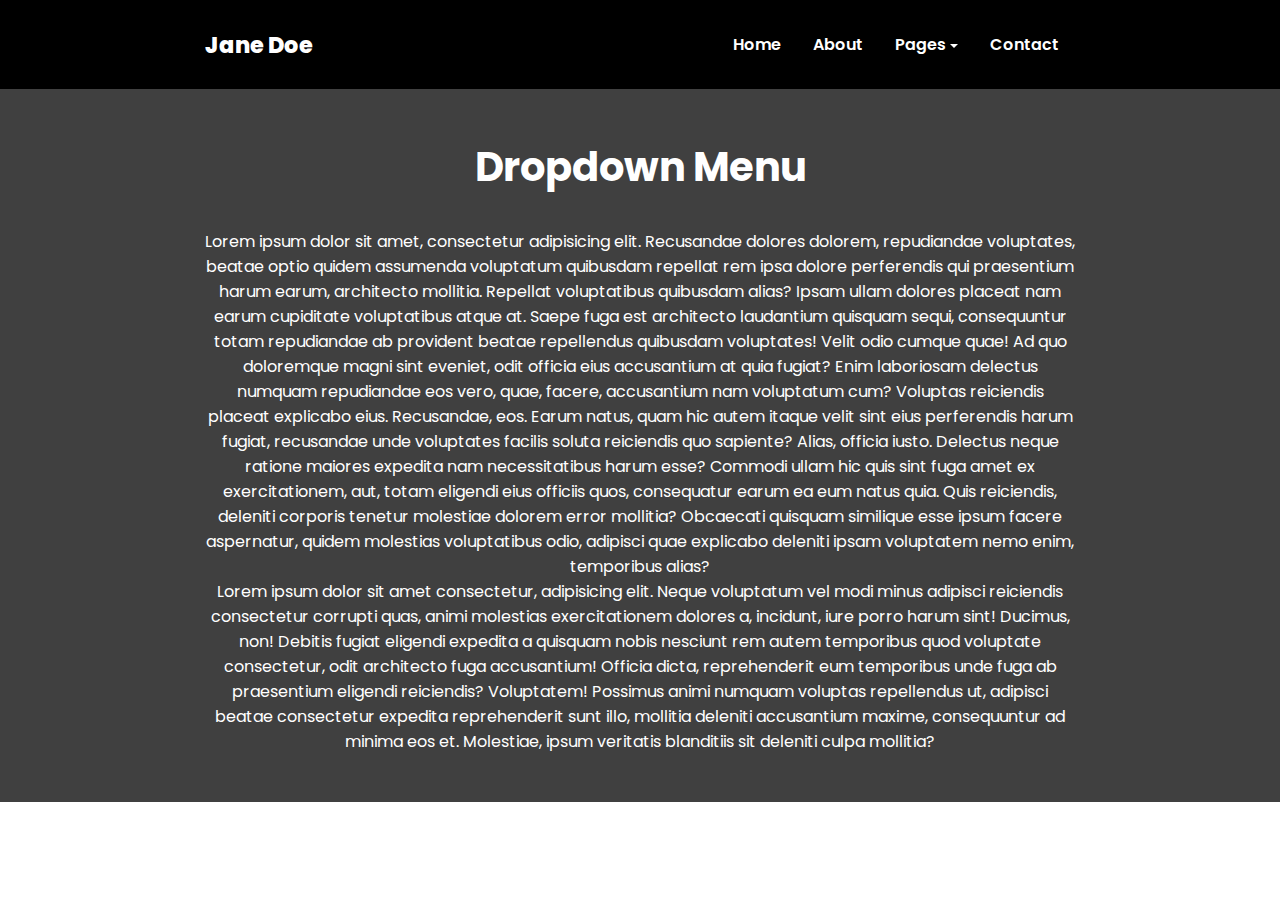
<file: Насырова-видео1/index.html>
<!DOCTYPE html>
<html lang="en">
<head>
  <meta charset="UTF-8">
  <meta name="viewport" content="width=device-width, initial-scale=1.0">
  <title>Насырова</title>
  <link rel="stylesheet" href="https://cdn.lineicons.com/5.0/lineicons.css" />
  <link rel="stylesheet" href="style.css">
</head>
<body>
  
<nav>
  <div class="container main-nav">
    <a href="#" class="logo"> Jane Doe</a>
    <input type="checkbox" id="toggle-btn">
    <label for="toggle-btn" class="toggler-open">
      <i class="lni lni-dashboard-square-1"></i>
    </label>
    <ul class="navbar">
      <li class="menu-item">
        <a href="#" class="menu-link">Home</a>
      </li>
      <li class="menu-item">
        <a href="#" class="menu-link">About</a>
      </li>
      <li class="menu-item dropdown">
        <a href="#" class="menu-link toggle-dropdown">Pages</a>
        <ul class="dropdown-menu">
          <li class="menu-icon">
            <a href="#" class="menu-link">Pricing</a>
          </li>
          <li class="menu-item dropdown-submenu">
            <a href="#" class="menu-link toggle-dropdown">Shop</a>
            <ul class="dropdown-menu">
              <li class="menu-item">
                <a href="#" class="menu-link">Shop-list</a>
              </li>
              <li class="menu-item">
                <a href="#" class="menu-link">Cart</a>
              </li>
              <li class="menu-item">
                <a href="#" class="menu-link">Order</a>
              </li>
              <li class="menu-item">
                <a href="#" class="menu-link">Checkout</a>
              </li>
            </ul>
          </li>
        </ul>
      </li>
      <li class="menu-item">
        <a href="#" class="menu-link">Contact</a>
      </li>
    </ul>
  </div>
</nav>
<section id="welcome">
  <div class="container">
    <h1>Dropdown Menu</h1>
    <div class="welcome-discription">
      <p>
        Lorem ipsum dolor sit amet, consectetur adipisicing elit. Recusandae dolores dolorem, repudiandae voluptates, beatae optio quidem assumenda voluptatum quibusdam repellat rem ipsa dolore perferendis qui praesentium harum earum, architecto mollitia.
        Repellat voluptatibus quibusdam alias? Ipsam ullam dolores placeat nam earum cupiditate voluptatibus atque at. Saepe fuga est architecto laudantium quisquam sequi, consequuntur totam repudiandae ab provident beatae repellendus quibusdam voluptates!
        Velit odio cumque quae! Ad quo doloremque magni sint eveniet, odit officia eius accusantium at quia fugiat? Enim laboriosam delectus numquam repudiandae eos vero, quae, facere, accusantium nam voluptatum cum?
        Voluptas reiciendis placeat explicabo eius. Recusandae, eos. Earum natus, quam hic autem itaque velit sint eius perferendis harum fugiat, recusandae unde voluptates facilis soluta reiciendis quo sapiente? Alias, officia iusto.
        Delectus neque ratione maiores expedita nam necessitatibus harum esse? Commodi ullam hic quis sint fuga amet ex exercitationem, aut, totam eligendi eius officiis quos, consequatur earum ea eum natus quia.
        Quis reiciendis, deleniti corporis tenetur molestiae dolorem error mollitia? Obcaecati quisquam similique esse ipsum facere aspernatur, quidem molestias voluptatibus odio, adipisci quae explicabo deleniti ipsam voluptatem nemo enim, temporibus alias?
      </p>
      <p>
        Lorem ipsum dolor sit amet consectetur, adipisicing elit. Neque voluptatum vel modi minus adipisci reiciendis consectetur corrupti quas, animi molestias exercitationem dolores a, incidunt, iure porro harum sint! Ducimus, non!
        Debitis fugiat eligendi expedita a quisquam nobis nesciunt rem autem temporibus quod voluptate consectetur, odit architecto fuga accusantium! Officia dicta, reprehenderit eum temporibus unde fuga ab praesentium eligendi reiciendis? Voluptatem!
        Possimus animi numquam voluptas repellendus ut, adipisci beatae consectetur expedita reprehenderit sunt illo, mollitia deleniti accusantium maxime, consequuntur ad minima eos et. Molestiae, ipsum veritatis blanditiis sit deleniti culpa mollitia?
      </p>
    </div>
  </div>
</section>
</file>
<file: Насырова-видео1/style.css>
@import url("https://fonts.googleapis.com/css2?family=Poppins:ital,wght@0,100;0,200;0,300;0,400;0,500;0,600;0,700;0,800;0,900;1,100;1,200;1,300;1,400;1,500;1,600;1,700;1,800;1,900&display=swap");
/* font-family: "Poppins", sans-serif; */
*,
::after,
::before {
  box-sizing: border-box;
  margin: 0;
  padding: 0;
}
h1 {
  font-size: 2.5rem;
  color: #fff;
  text-align: center;
}
li {
  list-style: none;
}
a {
  text-decoration: none;
}
body {
  font-family: "Poppins", sans-serif;
}
nav {
  background-color: #000;
  padding: 1rem 0;
}
.main-nav {
  display: flex;
  align-items: center;
  justify-content: space-between;
}
.container {
  max-width: 900px;
  margin: 0 auto;
  padding: 0 15px;
}
.logo {
  font-size: 1.4rem;
  font-weight: 800;
  color: #fff;
}
.navbar {
  display: flex;
}
#toggle-btn {
  display: none;
}
.toggler-open {
  display: none;
}
.menu-item {
  position: relative;
  padding: 0 1rem;
}
.menu-link {
  color: #fff;
  font-weight: 600;
  padding: 1rem 0;
  display: block;
  white-space: nowrap;
  transition: all 0.5s ease-in-out;
}
.menu-link:hover {
  color: #ee9c00;
}
/* ===== Dropdown  =====*/
.toggle-dropdown::after {
  display: inline-block;
  margin-left: 0.255em;
  vertical-align: middle;
  content: "";
  border-top: 0.3em solid;
  border-right: 0.3em solid transparent;
  border-bottom: 0;
  border-left: 0.3em solid transparent;
}
.dropdown-menu {
  position: absolute;
  opacity: 0;
  visibility: hidden;
  background: #000;
  min-width: 150px;
  margin-top: 15px;
  transition: all 0.4s;
}
.menu-item.dropdown:hover > .dropdown-menu, .menu-item.dropdown-submenu:hover>.dropdown-menu{
  visibility: visible;
  opacity: 1;
  transition: all 0.3s ease-in-out;
}
.dropdown-submenu .toggle-dropdown::after {
  border-top: .3em solid transparent;
  border-right: 0;
  border-bottom: .3em solid transparent;
  border-left: .3em solid;
  margin-left: 5em;
}
.dropdown-submenu .dropdown-menu{
  margin-top: 0;
  left: 100%;
  top: -10px;
}
/* Welcome section */
#welcome{
  background-color: #404040;
  color: #fff;
  padding: 3rem 0;
}
.welcome-discription{
  margin-top:  2rem;
  text-align: center;
}
/* Taregets screens with a maximum width of 992px */
@media (max-width: 992px) {
  .toggler-open{
    font-size: 1.5rem;
    display: block;
    cursor: pointer;
    color: #fff;
  }
  .navbar{
    display: none;
  }
  .main-nav input[type="checkbox"]:checked~.navbar{
    display: block;
    position: absolute;
    background-color: rgb(236,242,250);
    width: 100%;
    left: 0px;
    top: 60px;
    padding: 15px;
  }
  .menu-item{
    margin: 15px 0;
    padding: 0;
  }
  .menu-link{
    font-size: 1.125rem;
    color: #261f44;
    padding: 0;
  }
  .dropdown-menu{
    position: static;
    display: none;
    margin-top: 0;
    background: none;
  }
  .menu-item.dropdown:hover > .dropdown-menu, .menu-item.dropdown-submenu:hover>.dropdown-menu{
    display: block;
    animation: fadeIn 1s ease;
  }
  .dropdown-submenu .toggle-dropdown::after {
    margin-left: .5em;
  }


}
@keyframes fadeIn{
  0%{
    opacity: 0;
  }
  100%{
    opacity: 1;
  }
}
</file>
